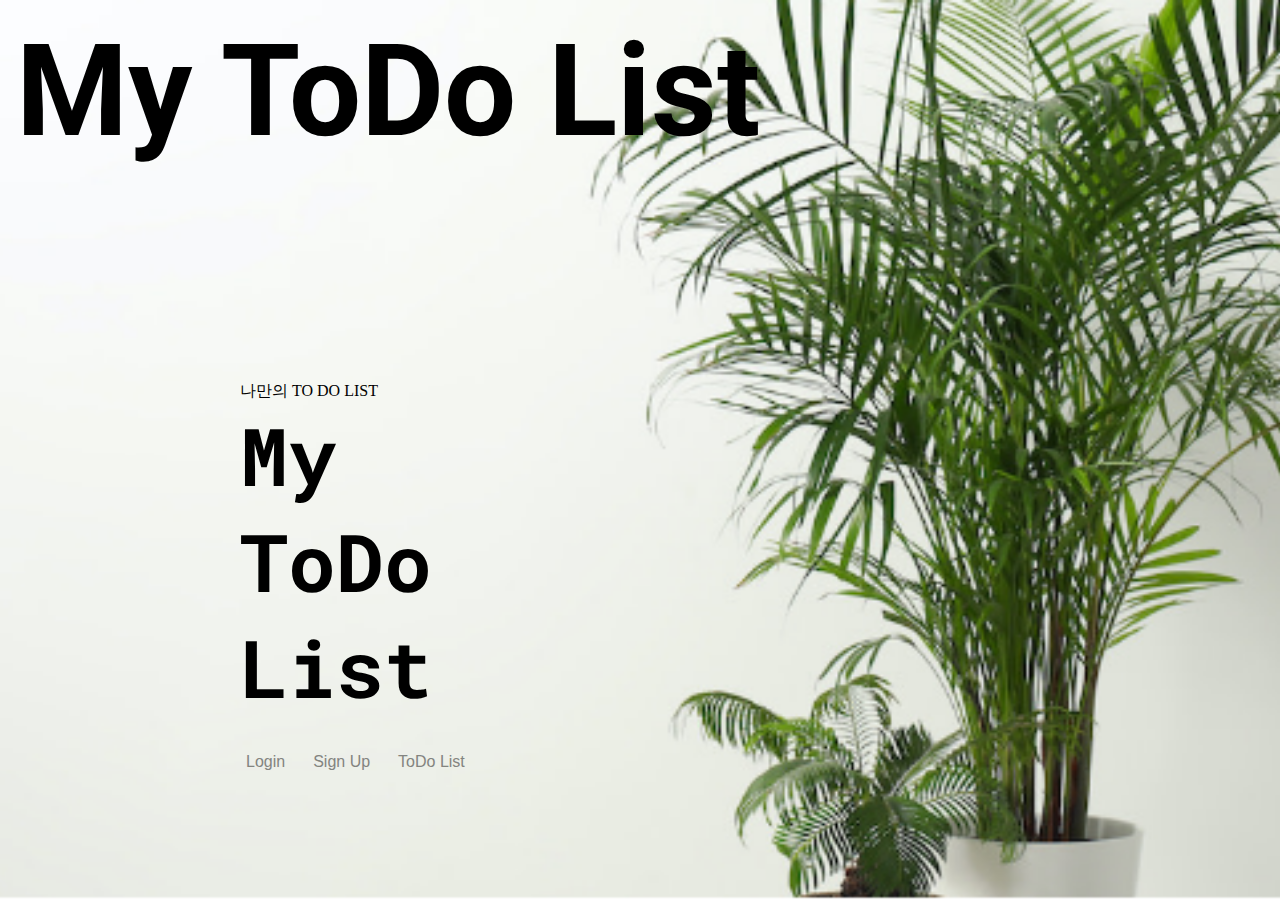
<file: main_page/index.html>
<!DOCTYPE html>
<html lang="en">
  <head>
    <meta charset="UTF-8" />
    <meta http-equiv="X-UA-Compatible" content="IE=edge" />
    <meta name="viewport" content="width=device-width, initial-scale=1.0" />
    <link rel="stylesheet" href="/main_page/index_style.css" />
    <link rel="preconnect" href="https://fonts.googleapis.com" />
    <link rel="preconnect" href="https://fonts.gstatic.com" crossorigin />
    <link
      href="https://fonts.googleapis.com/css2?family=Roboto+Mono:wght@300;500&display=swap"
      rel="stylesheet"
    />
    <link rel="preconnect" href="https://fonts.googleapis.com" />
    <link rel="preconnect" href="https://fonts.gstatic.com" crossorigin />
    <link
      href="https://fonts.googleapis.com/css2?family=Roboto+Mono:wght@300;500&family=Roboto:wght@100&display=swap"
      rel="stylesheet"
    />
    <script defer src="./main.js"></script>
    <title>My To Do List</title>
  </head>
  <body>
    <main id="landing__container">
      <section class="main__title">
        <h1 class="landing__title">My ToDo List</h1>
      </section>
      <section class="main__body">
        <article class="desc__btn">
          <div class="desc__small">나만의 TO DO LIST</div>
          <div class="desc__bigger">
            My <br />
            ToDo <br />
            List
          </div>
          <ul class="list__btn">
            <li><button class="btn__login">Login</button></li>
            <li><button class="btn__signup">Sign Up</button></li>
            <li><button class="btn__todo">ToDo List</button></li>
          </ul>
        </article>
      </section>
    </main>
  </body>
</html>
</file>
<file: main_page/index_style.css>
:root {
  /* font size */
  --main-font-size: 8rem;
  --main-margin: 1rem;
  /* font family */
  --desc-font-family: 'Roboto Mono', monospace;
}

html {
  height: 100vh;
  width: 100vw;
}

body {
  margin: 0;
  height: 100%;
  width: 100%;
}

#landing__container {
  background-image: url(./img/landing_plant_img.png);
  background-repeat: no-repeat; /* background-image가 컨테이너를 가득 채우지 못할 경우에도 반복하지 않는다. */
  background-size: cover; /* 사이즈가 container에 맞지 않아도 꽉 차도록 채운다. */
  background-position: center; /* background-image가 컨테이너에 가운데로 오도록 한다. */
  /* 여기까지 배경 화면에 이미지를 넣고 브라우저에 맞게 채운 후 반응형으로 만드는 부분이다. */
  height: 100%;
  display: flex;
  flex-direction: column;
  justify-content: space-between;
}
#landing__container > .main__title {
  margin: var(--main-margin);
  font-family: 'Roboto', sans-serif;
}
#landing__container > .main__title > .landing__title {
  margin: 0;
  font-size: var(--main-font-size);
}
#landing__container > .main__body > .desc__btn {
  margin-left: 15rem;
  margin-bottom: 7rem;
}
#landing__container > .main__body > .desc__btn > .desc__bigger {
  font-size: 5rem;
  font-weight: bold;
  font-family: var(--desc-font-family);
}
#landing__container > .main__body > .desc__btn > .list__btn {
  display: flex;
  list-style: none;
  padding: 0;
}
#landing__container > .main__body > .desc__btn > .list__btn > li > .btn__login,
#landing__container > .main__body > .desc__btn > .list__btn > li > .btn__signup,
#landing__container > .main__body > .desc__btn > .list__btn > li > .btn__todo {
  border: 0;
  cursor: pointer;
  margin: 1rem;
  margin-left: 0;
  font-size: 1rem;
  color: #838480;
  background-color: #0000;
}
</file>
